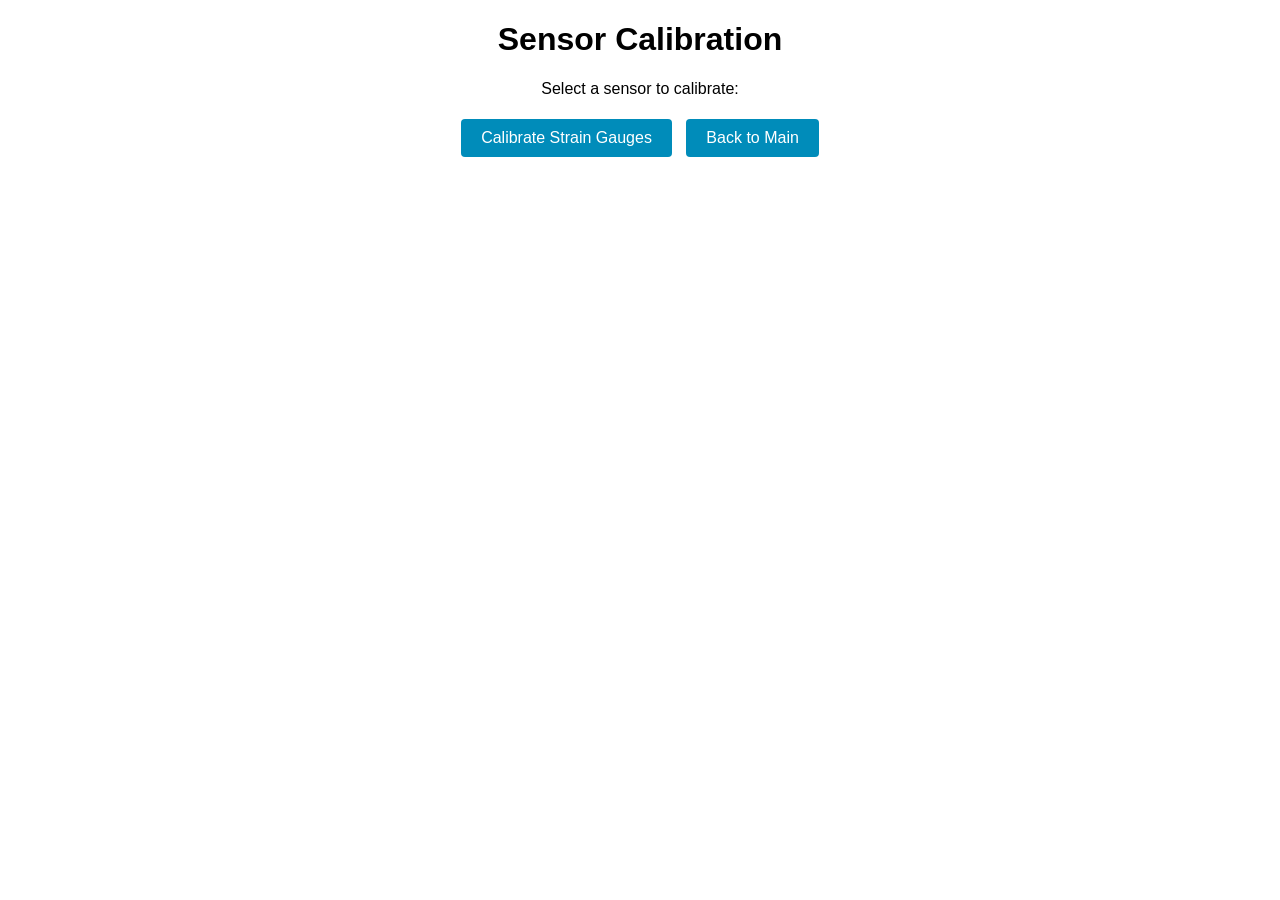
<file: data/calibrate_sensors.html>
<!DOCTYPE html>
<html>
<head>
    <title>Sensor Calibration</title>
    <meta name="viewport" content="width=device-width, initial-scale=1">
    <link rel="stylesheet" type="text/css" href="style.css">
</head>
<body>
    <h1>Sensor Calibration</h1>
    <div class="container">
        <p>Select a sensor to calibrate:</p>
        <button class="button" onclick="window.location.href='/calibrate_strain'">Calibrate Strain Gauges</button>
        <button class="button" onclick="window.location.href='/'">Back to Main</button>
    </div>
</body>
</html>
</file>
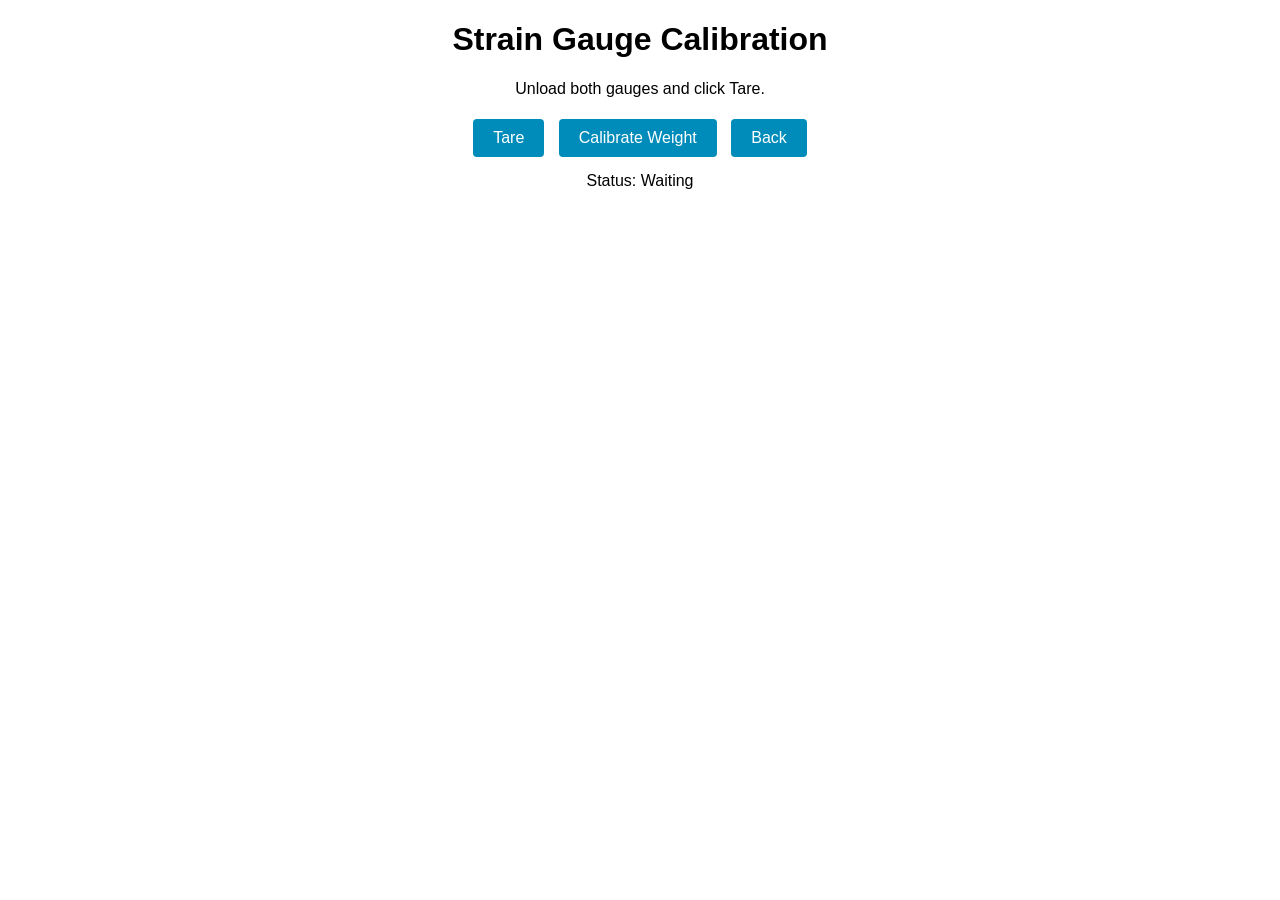
<file: data/calibrate_strain.html>
<!DOCTYPE html>
<html>
<head>
    <title>Strain Gauge Calibration</title>
    <meta name="viewport" content="width=device-width, initial-scale=1">
    <link rel="stylesheet" type="text/css" href="style.css">
    <script src="script.js"></script>
</head>
<body>
    <h1>Strain Gauge Calibration</h1>
    <div class="container">
        <p id="instruction">Unload both gauges and click Tare.</p>
        <button id="tareButton" class="button" onclick="tareStrain()">Tare</button>
        <button id="weightButton" class="button" onclick="weightStrain()" disabled>Calibrate Weight</button>
        <button class="button" onclick="window.location.href='/calibrate_sensors'">Back</button>
        <p id="status">Status: Waiting</p>
    </div>
</body>
</html>
</file>
<file: data/style.css>
body {
    font-family: Arial, sans-serif;
    margin: 20px;
}
h1 { text-align: center; }
.button-container { text-align: center; margin-bottom: 20px; }
.button {
    padding: 10px 20px;
    font-size: 16px;
    margin: 5px;
    cursor: pointer;
    border: none;
    border-radius: 4px;
    background-color: #008CBA;
    color: white;
}
.button:hover { background-color: #005f87; }
#status { text-align: center; margin: 10px; }
.status-bar {
    display: inline-block;
    padding: 5px 15px;
    border-radius: 15px;
    background-color: #e0e0e0;
    font-size: 14px;
}
.status-dot {
    display: inline-block;
    width: 10px;
    height: 10px;
    border-radius: 50%;
    margin-right: 5px;
}
.ready .status-dot { background-color: green; }
.logging .status-dot { background-color: blue; }
.calibrating .status-dot { background-color: orange; }
.container { text-align: center; }
.dashboard {
    display: grid;
    grid-template-columns: repeat(auto-fit, minmax(150px, 1fr));
    gap: 15px;
    padding: 20px;
    max-width: 960px;
    margin: 0 auto;
}
.card {
    background-color: #f9f9f9;
    border: 1px solid #ccc;
    border-radius: 8px;
    padding: 15px;
    text-align: center;
}
.card.priority {
    background-color: #e6f3ff;
    border-color: #007BFF;
}
.card h3 { margin: 0 0 10px; font-size: 14px; color: #333; }
.card span { font-size: 16px; font-weight: bold; color: #007BFF; }
.section-divider {
    border: 0;
    height: 2px;
    background-color: #007BFF;
    margin: 20px 0;
}
</file>
